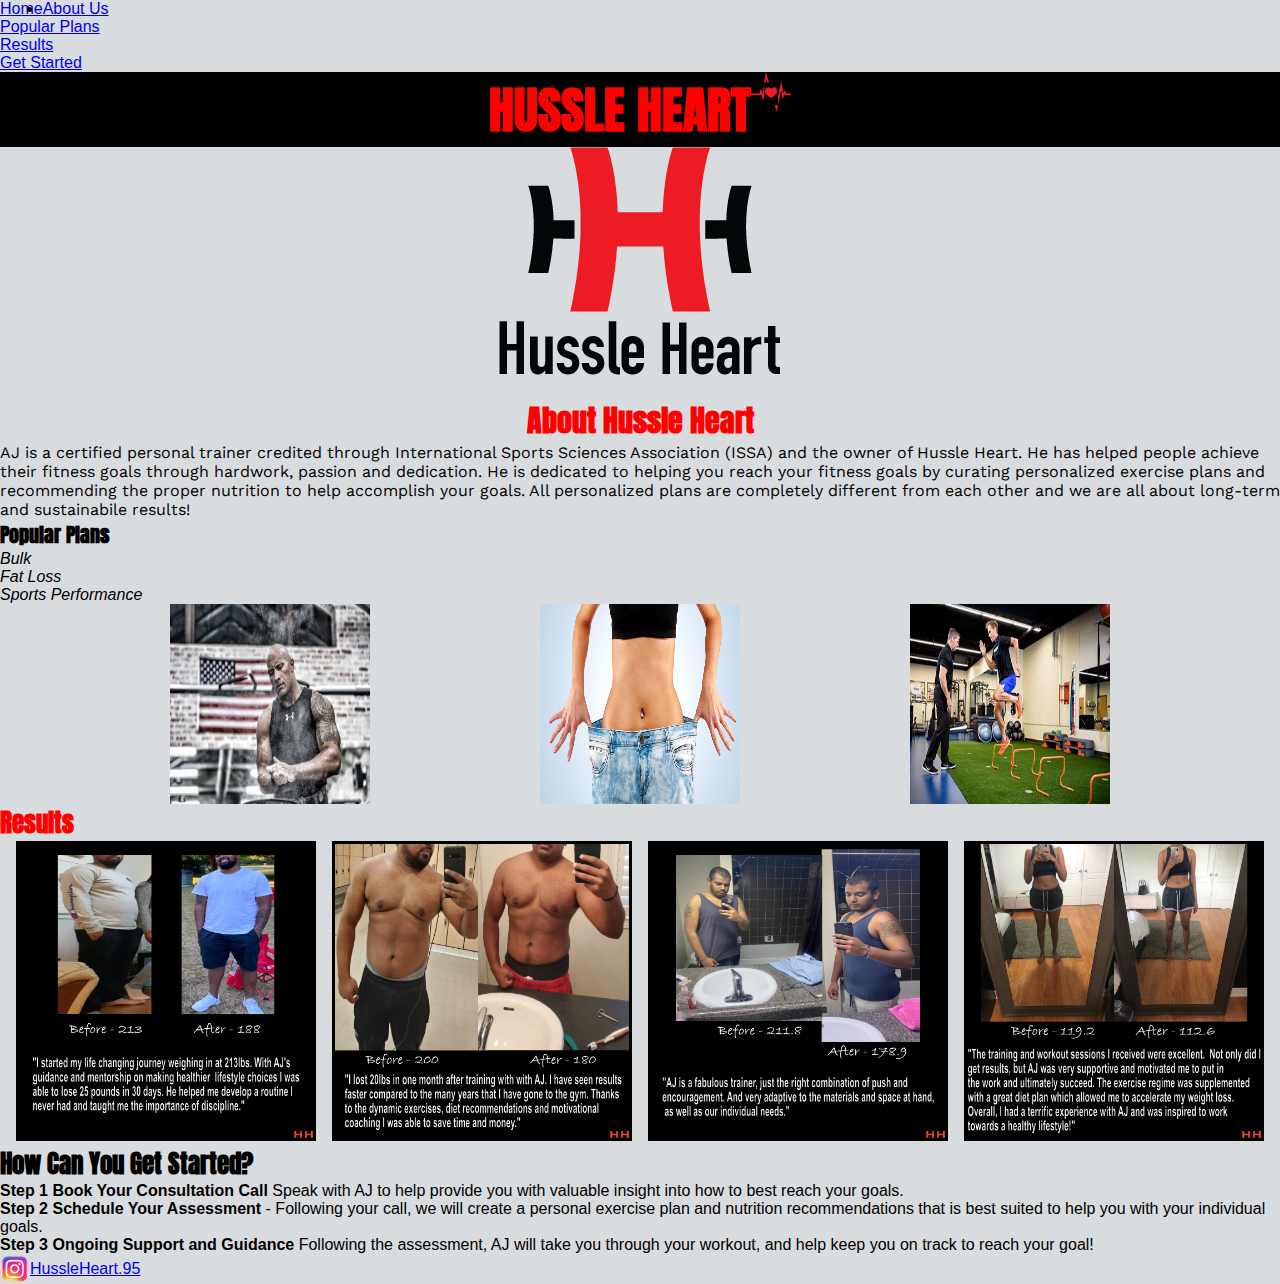
<file: index.html>
<!DOCTYPE html>
<html lang="en">

<head>
  <link rel="stylesheet" href="styles.css">
</head>

<body>
  <ul class="nav_bar">
    <li style="float: left;" class="nav_item"><a class="active" href="#home">Home</a></li>
    <li class="nav_item"><a href="about us.html">About Us</a></li>
    <li class="nav_item"><a href="#popular plans">Popular Plans</a></li>
    <li class="nav_item"><a href="#results">Results</a></li>
    <li class="nav_item"><a href="#Get Started">Get Started</a></li>

  </ul>

  <head id="home">
    <title>Hussle Heart</title>
    <link rel="preconnect" href="https://fonts.googleapis.com">
    <link rel="preconnect" href="https://fonts.gstatic.com" crossorigin>
    <link href="https://fonts.googleapis.com/css2?family=Anton&family=Work+Sans:wght@300&display=swap" rel="stylesheet">
    <link rel="preconnect" href="https://fonts.googleapis.com">
    <link rel="preconnect" href="https://fonts.gstatic.com" crossorigin>
    <link href="https://fonts.googleapis.com/css2?family=Anton&display=swap" rel="stylesheet">
  </head>


  <body style="background-color:rgba(109, 119, 127, 0.259);">
    <div style="display:flex;justify-content:center;background-color:black" ;>
      <h1 style="color:red; font-size: 50px;font-family: 'Anton', sans-serif;">HUSSLE HEART</h1>
      <img src="heart.png" style="width:40px;height:40px; display: flex; justify-content:center">
    </div>

    <p>
    </p>

    <div style="display:flex;justify-content:center">
      <img src="hussel.png" ;style="width:150px;height:150px;">
    </div>

    <div style="display:flex;justify-content:center;">
      <h3 style="color:red; font-size:30px;font-family: 'Anton', sans-serif;" Id="about us">About Hussle Heart</h3>
    </div>
    <p style="font-family: 'Work Sans', sans-serif; border: red;">AJ is a certified personal trainer credited through
      International
      Sports Sciences Association (ISSA) and the
      owner
      of Hussle Heart. He has helped people achieve their fitness goals through hardwork, passion and dedication. He is
      dedicated to helping you reach your fitness goals by curating personalized exercise plans and recommending the
      proper nutrition to help accomplish your goals. All personalized plans are completely different from each other
      and
      we are all about long-term and sustainabile results!</p>

    <h4 style=font-size:20px;font-family:Anton,sans-serif; id="popular plans" Id="Popular Plans">Popular Plans</h4>
    <i>
      <ul style="font-family: 'Work Sans', sans-serif;list-style-type:disc; ">
        <li>Bulk</li>
        <li>Fat Loss</li>
        <li>Sports Performance</li>
      </ul>
    </i>
    </div>

    <div style="display:flex;justify-content:space-evenly">
      <img src="under-armour-the-rock-2_o1iz5q.jpeg" style="width:200px;height:200px;">
      <img src="669480-fat-loss-thinkstock.jpeg" style="width:200px;height:200px;">
      <img src="northwestern-medicine-athletic-training-and-sports-performance-clinic.jpeg"
        style="width:200px;height:200px;">
    </div>

    <b>
      <h5 style="font-size:25px;color:red;font-family: Anton,sans-serif;" Id="results"> Results</h5>
    </b>
    <div style="display:flex;justify-content:space-evenly">
      <a href="Client Progress Pic G.jpg" target="_blank">
        <img src="Client Progress Pic G.jpg" style="width:300px;height:300px;"></a>
      <a href="Client Progress Pic K.jpg" target="_blank">
        <img src="Client Progress Pic K.jpg" style="width:300px;height:300px;"></a>
      <a href="Client Progress Pic S.jpg" target="_blank">
        <img src="Client Progress Pic S.jpg" style="width:300px;height:300px;"></a>
      <a href="Client Progress S.jpg" target="_blank">
        <img src="Client Progress S.jpg" style="width:300px;height:300px;"></a>
    </div>
    <b>
      <h6 style="font-size:25px;font-family: Anton,sans-serif;" Id="Get Started"> How Can You Get Started?</h6>
    </b>
    <ul style="font-family: 'Work Sans', sans-serif;list-style-type:square">
      <li><b>Step 1 Book Your Consultation Call</b>
        Speak with AJ to help provide you with valuable insight into how to best reach your goals.</li>
      <li><b>Step 2 Schedule Your Assessment</b> - Following your call, we will create a personal exercise plan and
        nutrition recommendations that is best suited to help you with your individual goals.</li>
      <li><b>Step 3 Ongoing Support and Guidance</b>
        Following the assessment, AJ will take you through your workout, and help keep you on track to reach your goal!
      </li>
    </ul>
    </div>
    <div style="display:flex;align-items:center;">
      <img src="logo-ig-png-32473.png" style="width:30px;height:30px">
      <a href="https://www.instagram.com/hussleheart.95/" target="_blank">HussleHeart.95</a>
    </div>
  </body>

</html>
</file>
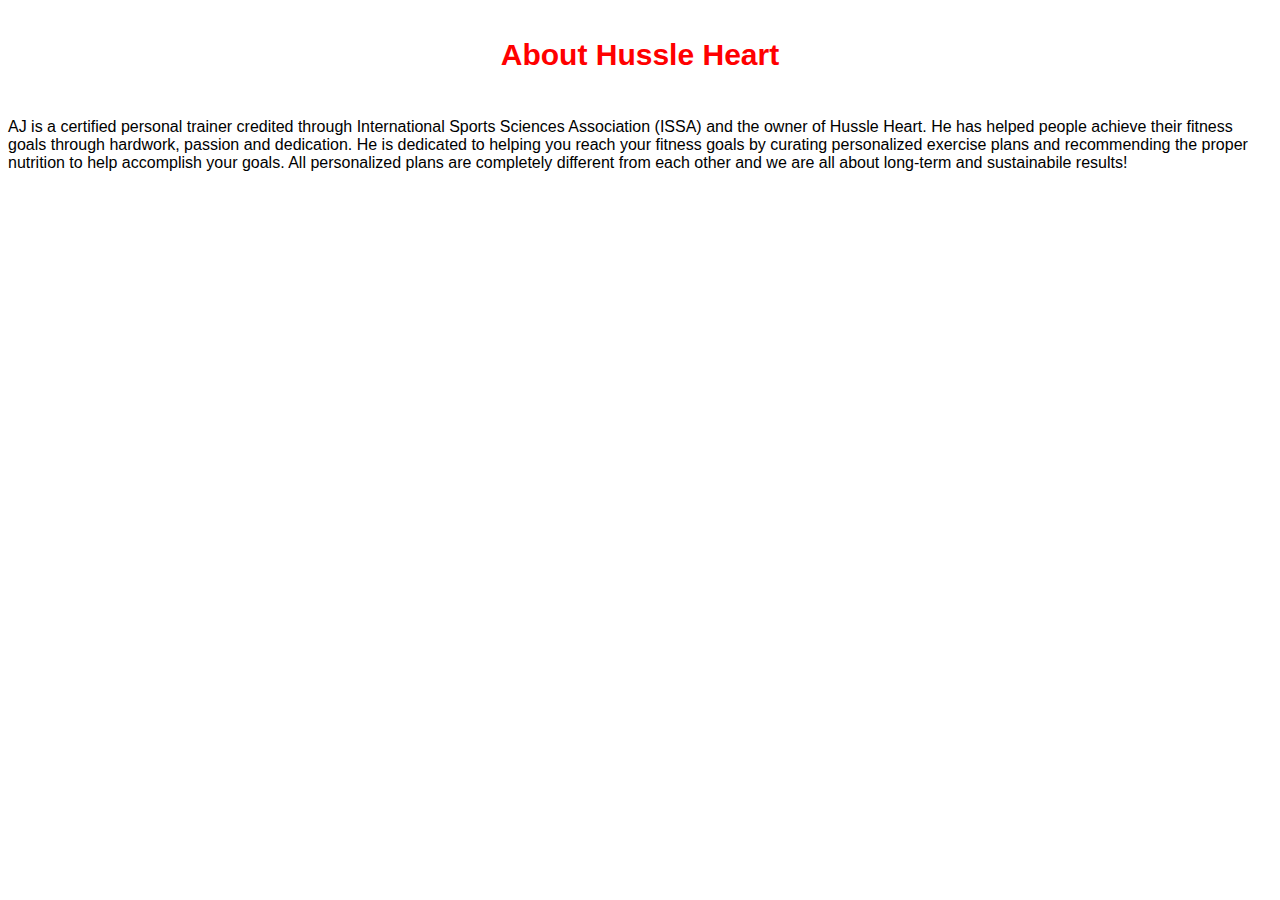
<file: about us.html>
<!DOCTYPE html>
<html>
<head>
<title>Results</title>
</head>
<body>
  <div style="display:flex;justify-content:center;">
    <h3 style="color:red; font-size:30px;font-family: 'Anton', sans-serif;"Id="about us">About Hussle Heart</h3>
  </div>
  <p style="font-family: 'Work Sans', sans-serif; border: red;">AJ is a certified personal trainer credited through
    International
    Sports Sciences Association (ISSA) and the
    owner
    of Hussle Heart. He has helped people achieve their fitness goals through hardwork, passion and dedication. He is
    dedicated to helping you reach your fitness goals by curating personalized exercise plans and recommending the
    proper nutrition to help accomplish your goals. All personalized plans are completely different from each other
    and
    we are all about long-term and sustainabile results!</p>

</body>
</html>
</file>
<file: styles.css>
* {
  margin: 0;
  padding: 0;
  box-sizing: border-box;
  font-family: "Poppins", sans-serif;
}

.hero {
  width: 100%;
  height: 100vh;
  background-image: linear-gradient(rgba(12, 3, 51, 0.3), rgba(12, 3, 51, 0.3));
  position: relative;
  padding: 0 5%;
  display: flex;
  align-items: center;
  justify-content: center;
}

nav {
  width: 100%;
  position: absolute;
  top: 0;
  left: 0;
  padding: 20px 8%;
  display: flex;
  align-items: center;
  justify-content: space-between;
}

nav .logo {
  width: 80px;
}

nav ul li {
  list-style: none;
  display: inline-block;
  margin-left: 40px;
}

nav ul li a {
  text-decoration: none;
  color: #fff;
  font-size: 17px;
}

.content {
  text-align: center;
}

.content h1 {
  font-size: 125px;
  color: white;
  font-weight: 600px;
  transition: 0.5s;
}
.content h1:hover {
  -webkit-text-stroke: 2px #fff;
  color: transparent;
}

.content a {
  text-decoration: none;
  display: inline-block;
  color: #fff;
  font-size: 24px;
  border: 2px solid #fff;
  padding: 14px 70px;
  border-radius: 50px;
  margin-top: 20px;
}

.back-video {
  position: absolute;
  right: 0;
  bottom: 0;
  z-index: -1;
}

@media (min-aspect-ratio: 16/9) {
  .back-video {
    width: 100%;
    height: auto;
  }
}

@media (max-aspect-ratio: 16/9) {
  .back-video {
    width: auto;
    height: 100%;
  }
}
</file>
